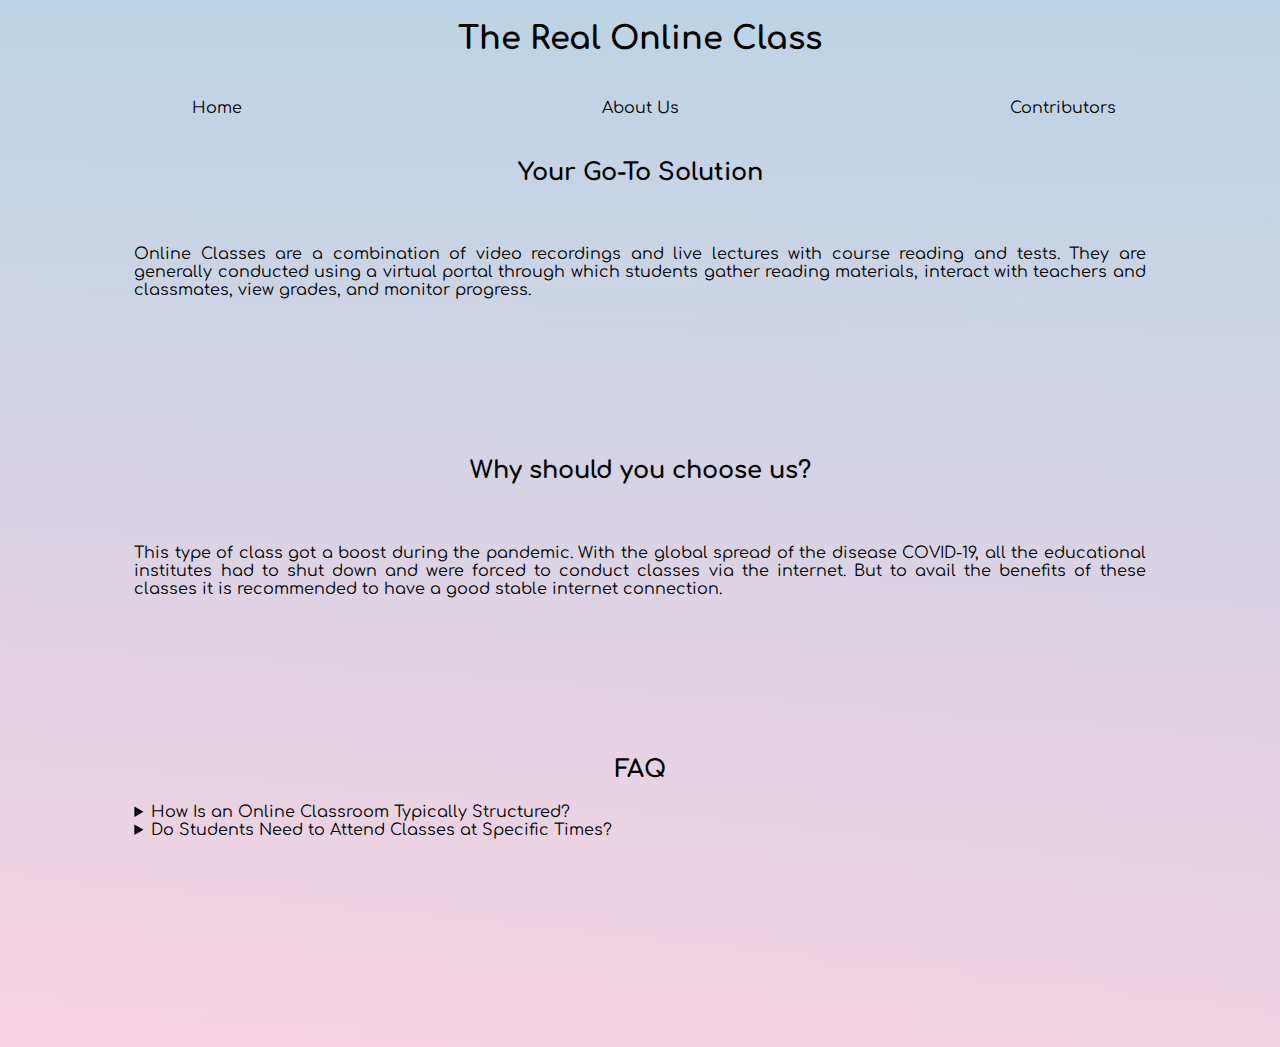
<file: about.html>
<!DOCTYPE html>
<html lang="en">

<head>

    <meta charset="UTF-8">
    <meta http-equiv="X-UA-Compatible" content="IE=edge">
    <meta name="viewport" content="width=device-width, initial-scale=1.0">

    <title>KIK Site</title>

    <link rel="stylesheet" href="./css/main.css">
    <link rel="stylesheet" href="./css/about.css">
    <link rel="preconnect" href="https://fonts.googleapis.com">
    <link rel="preconnect" href="https://fonts.gstatic.com" crossorigin>
    <link href="https://fonts.googleapis.com/css2?family=Comfortaa:wght@300&display=swap" rel="stylesheet">
    <link rel="icon" type="image/png" href="./images/student_icon.svg">

</head>

<body>
    <h1>The Real Online Class</h1>
    <!-- Suggestion: TO USE JS TO UPDATE NAV SECTION ON ALL PAGES -->
    <nav>
        <a href="./index.html">Home</a>
        <a href="./about.html">About Us</a>
        <a href="./contrib.html">Contributors</a>
    </nav>
    <div class="bigcontainer">
        <h2>Your Go-To Solution</h2>
        <p>
            Online Classes are a combination of video recordings and live lectures with course reading and tests. They
            are generally conducted using a virtual portal through which students gather reading materials, interact
            with teachers and classmates, view grades, and monitor progress.
        </p>
        <h2>Why should you choose us?</h2>
        <p>
            This type of class got a boost during the pandemic. With the global spread of the disease COVID-19, all the
            educational institutes had to shut down and were forced to conduct classes via the internet. But to avail
            the benefits of these classes it is recommended to have a good stable internet connection.
        </p>
        <div class="FAQ">
            <h2>FAQ</h2>
            <details>
                <summary>How Is an Online Classroom Typically Structured?</summary>
                Lorem ipsum dolor sit amet, consectetur adipisicing elit. Facilis hic expedita consectetur nihil fuga
                saepe blanditiis aspernatur similique iste quam nostrum animi sit, error voluptatem nemo vel.
                Blanditiis, autem repudiandae!
            </details>
            <details>
                <summary>Do Students Need to Attend Classes at Specific Times?
                </summary>
                Lorem ipsum dolor sit amet, consectetur adipisicing elit. Laudantium, libero quis. Sint, alias maxime
                impedit quo, cum rem, architecto quam officia distinctio labore explicabo. Vel corrupti magni maiores
                autem ipsa.
                Esse dolorem eos modi eligendi voluptates magnam assumenda praesentium, obcaecati enim nobis! Voluptatum
                beatae, iure doloribus aliquam atque id adipisci numquam vitae sapiente veniam unde quis molestiae
                provident facere sed.
            </details>
        </div>
    </div>
</body>

</html>
</file>
<file: css/main.css>
body
{
    /* Margin none to spread the content to ends of page */
    margin: none;
    font-family: "Comfortaa", cursive;
    /* height:100vh; */
    /* overflow: hidden; */
    background-color: #7f5a83;
    background-image: linear-gradient(to top, transparent, #BCD4E6),
    linear-gradient(to right, #FAD2E1 0%, #BCD4E6 74%, #FAD2E1 95%);
    background-size: 100% 100%, 1000% 100%;
    animation: move 9s infinite;
}

@keyframes move
{
    from
    {
        background-position: center left, left center;
    }
    to
    {
        background-position: center left, right center;
    }    
}

h1
{
    text-align: center;
}

nav
{
    display: grid;
    grid-template-columns: 33% auto 33%;
    border-radius: 100px;
    overflow:hidden;
}

nav a
{
    padding: 5%;
    float:left;
    color: black;
    /* Will need to change accordingly for responsive page */
    text-align:center;
    text-decoration: none;
}

nav a:hover
{
    transition-duration: 1000ms;
    border-radius: 100px;
    background-color: rgba(255, 255, 255, 0.75);
    color: black;
}

.bigcontainer
{
    display: grid;
    grid-template-columns: 10% auto 10%;
    grid-template-rows: 5% auto 10% ;
    height: 100vh;
    margin: auto;
}
</file>
<file: css/about.css>
.bigcontainer
{
    display: grid;
    grid-template-columns: 10% auto 10%;
    grid-template-rows: 10% auto 10% auto 10% auto 10% ;
    /* height: 100vh; */
    margin: auto;
}

h2, p
{
    grid-column: 2;
}

h2
{
    text-align: center;
}
p
{
    text-align: justify;
}

.FAQ
{
    text-align: justify;
    grid-column: 2;
}
</file>
